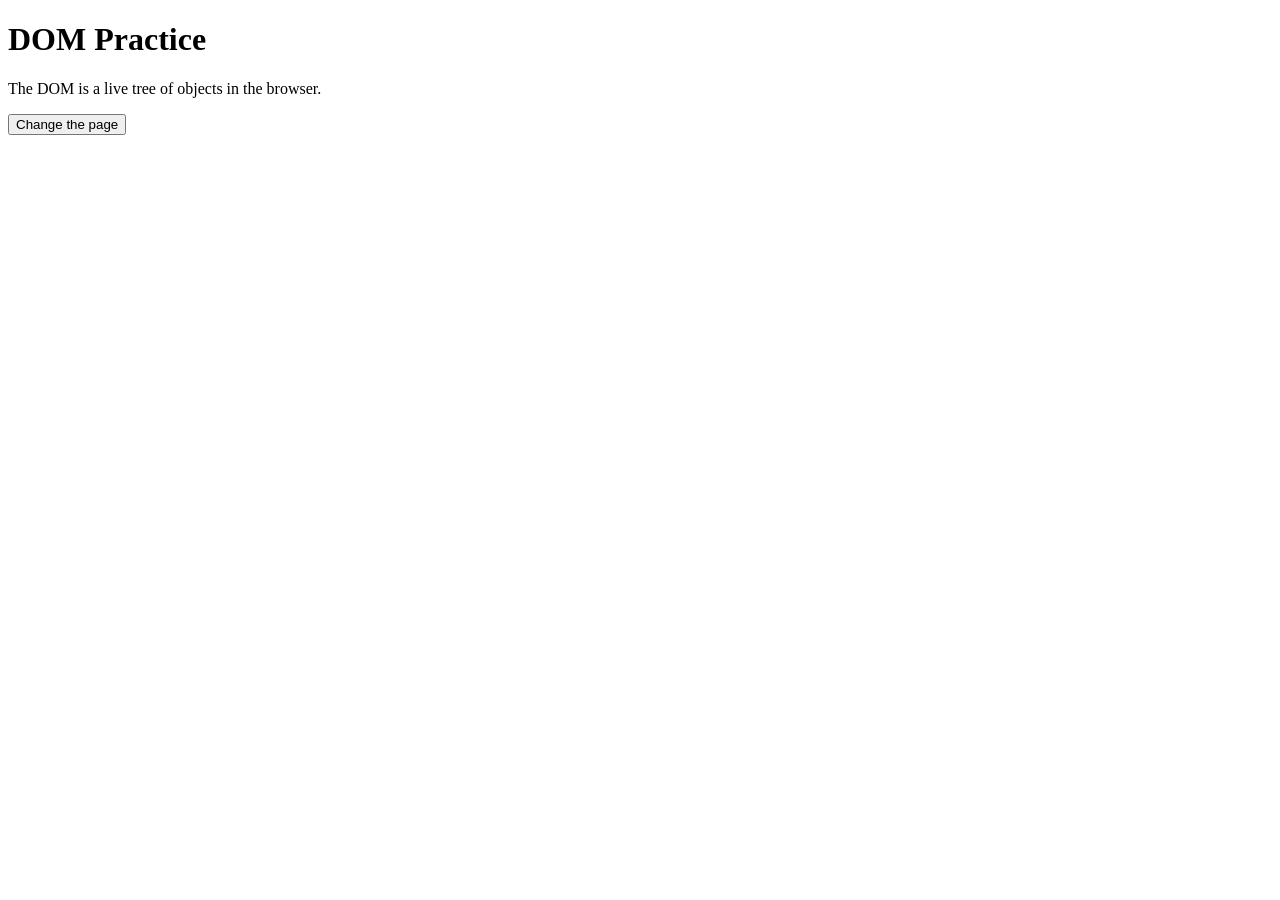
<file: ex02/index.html>
<!doctype html>
<html lang="en">
	<head>
		<meta charset="UTF-8">
		<meta name="viewport" content="width=device-width, initial-scale=1.0">
		<title>DOM Practice</title>
		<script src="script.js" defer></script>
		<style>
			.active {
				background-color: yellow;
			}
		</style>
	</head>
	<body>
		<h1 id="title">DOM Practice</h1>
		<p id="message">The DOM is a live tree of objects in the browser.</p>
		<button id="change-button" type="button">Change the page</button>
	</body>
</html>
</file>
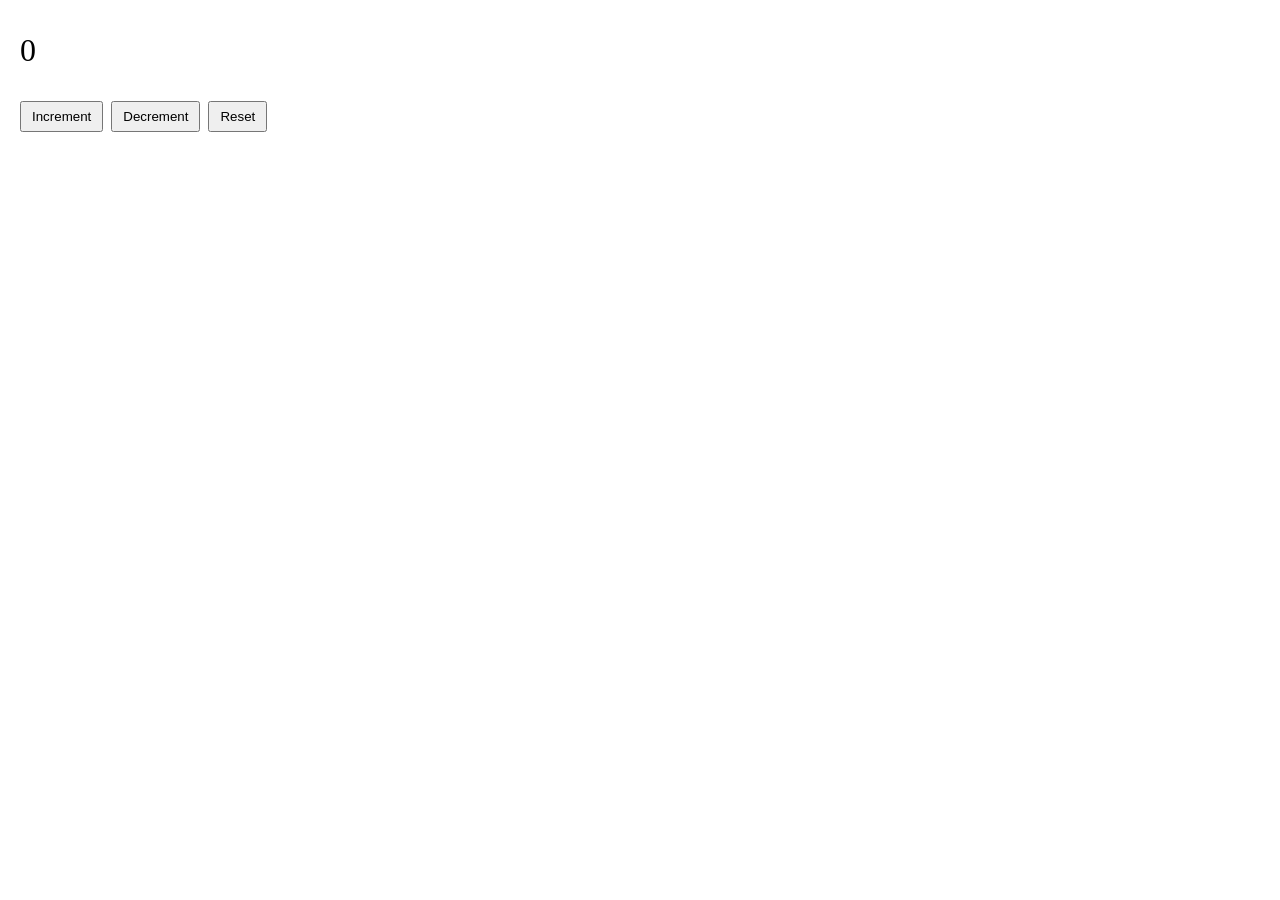
<file: ex03/index.html>
<!DOCTYPE html>
<html lang="en">
<head>
	<meta charset="UTF-8">
	<meta name="viewport" content="width=device-width, initial-scale=1.0">
	<title>Counter</title>
	<link rel="stylesheet" href="style.css">
</head>
<body>
	<p id="count">0</p>
	<button id="increment">Increment</button>
	<button id="decrement">Decrement</button>
	<button id="reset">Reset</button>
	<script src="script.js"></script>
</body>
</html>
</file>
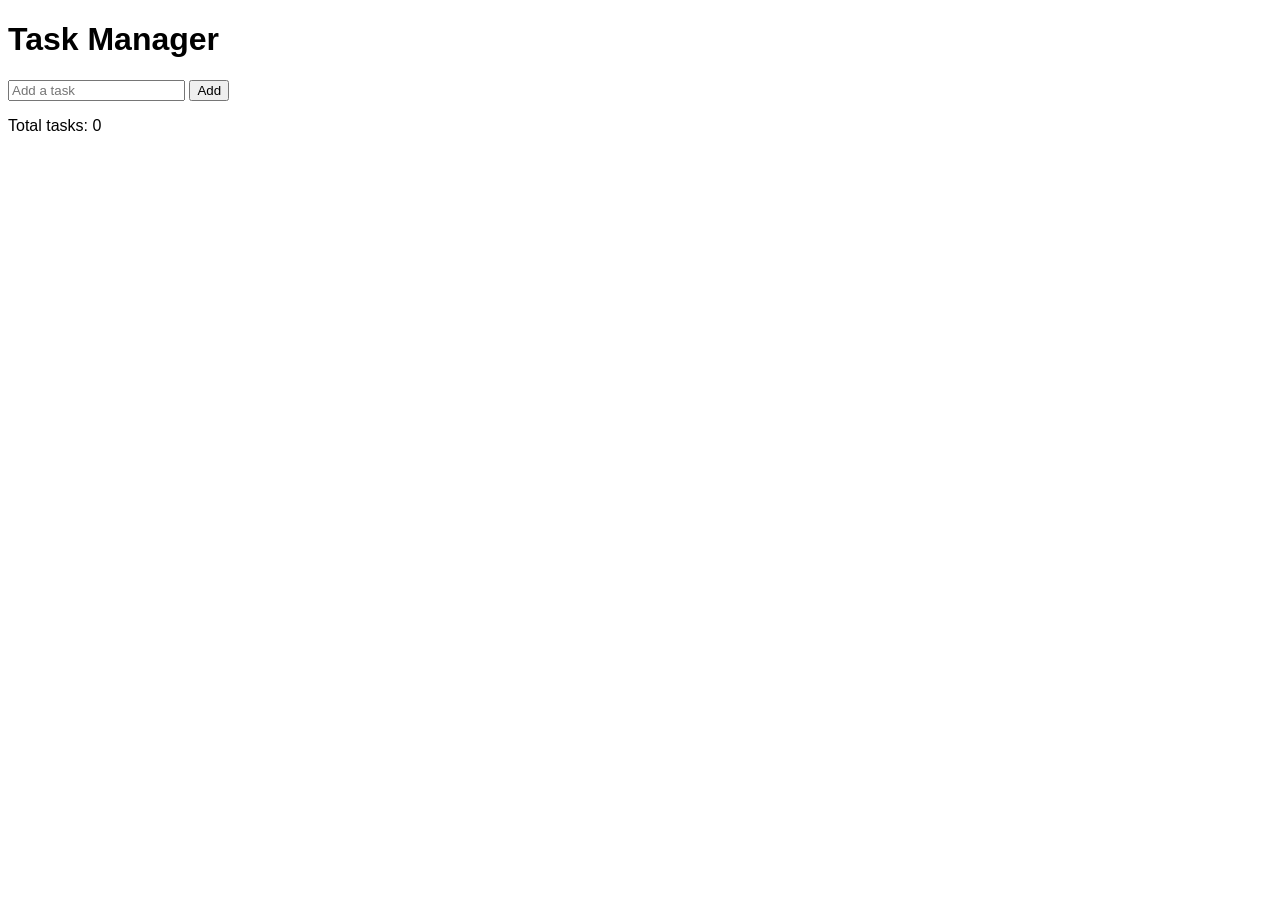
<file: ex04/index.html>
<!doctype html>
<html lang="en">
<head>
	<meta charset="UTF-8">
	<meta name="viewport" content="width=device-width, initial-scale=1.0">
	<title>Task Manager</title>
	<link rel="stylesheet" href="style.css">
</head>
<body>
	<h1>Task Manager</h1>
	<form id="task-form">
		<input id="task-input" type="text" placeholder="Add a task" required>
		<button type="submit">Add</button>
	</form>
	<p>Total tasks: <span id="task-count">0</span></p>
	<ul id="task-list"></ul>
	<script src="script.js"></script>
</body>
</html>
</file>
<file: ex03/style.css>
body {
	margin: 20px;
}

#count {
	font-size: 2rem;
}

button {
	margin-right: 4px;
	padding: 6px 10px;
}
</file>
<file: ex04/style.css>
body {
	font-family: sans-serif;
}

li {
	cursor: pointer;
}

.completed {
	text-decoration: line-through;
}
</file>
